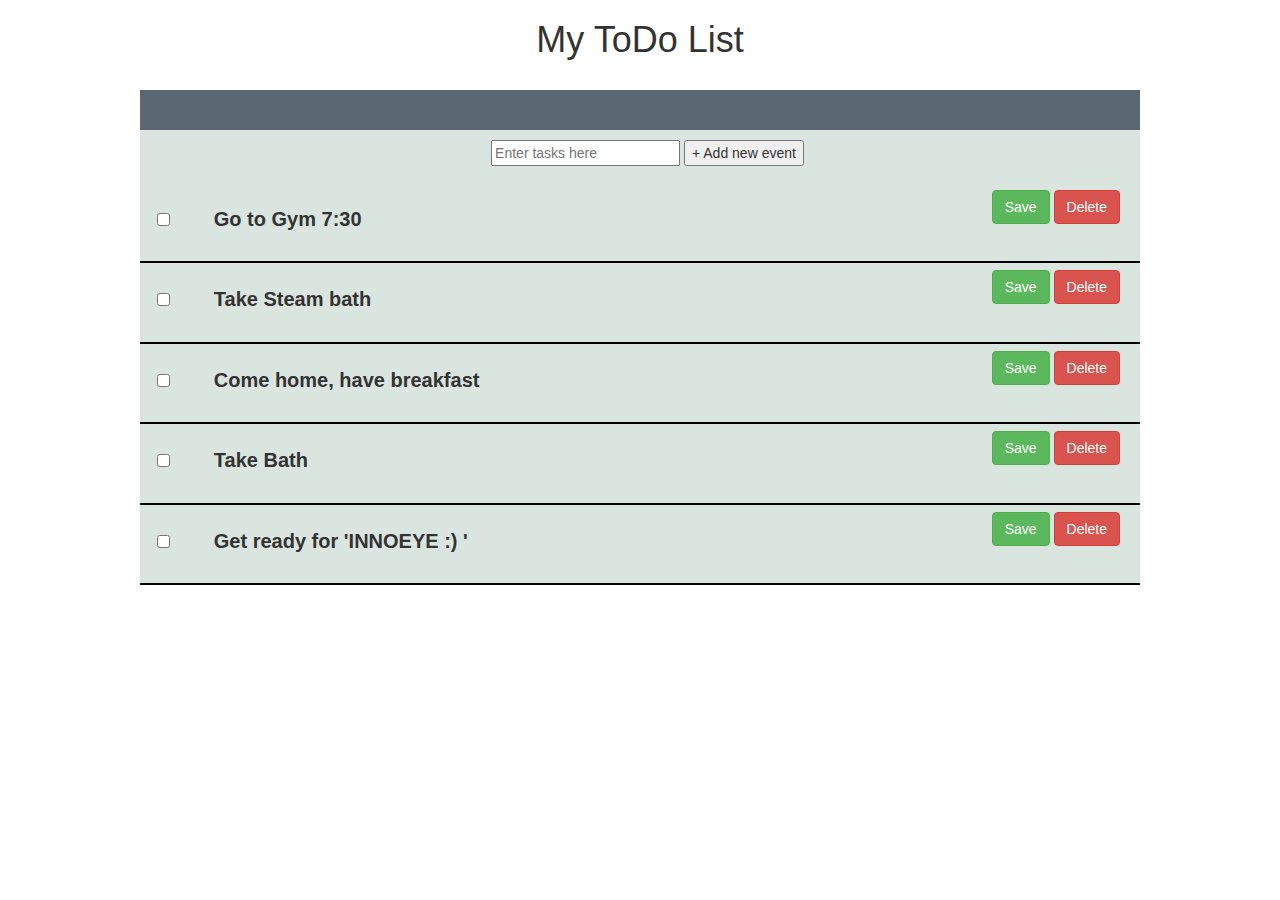
<file: index.html>
<!doctype html>
<html lang="en"  ng-app="todoListApp">
    <head>
        <title>Todo app</title>
        <link rel="stylesheet" href="styles/main.css">
        <link rel="stylesheet" href="vender/bootstrap.min.css">
        <script src='vender/angular.min.js' type="text/javascript"></script>
        <script src='vender/angular-ui-router.min.js' type="text/javascript"></script>        
        <script src='scripts/app.js' type="text/javascript"></script>
        <script src='scripts/controllers/main.js' type="text/javascript"></script>        
        <script src='scripts/services/data.js' type="text/javascript"></script>       
        <script src='scripts/directives/todos.js' type="text/javascript"></script>               
    </head>
    <body>

        <center><h1>My ToDo List</h1></center>
        <todos></todos>
        
    </body>
</html>
</file>
<file: styles/main.css>
body{
    color: #2d3339;text-align: center;font-size: 20px;background: #edeff0;
}
a{
    color: #3a8fbf;
    text-decoration: none;
}
a:hover{
    color: goldenrod;
}
.list{
    background: #dae5e0;
    width: 80%;
    min-width: 500px;
    margin: 20px auto 0;
    border-top: 40px solid #5a6772;
    text-align: left;
}
        .list .item {
            border-bottom: 2px solid #000;
            padding: 7px 0 8px 17px;
        }
            .list .item label {
                padding-left: 5px;
                cursor: pointer;
            }

                .list .item .editing-label {
                    margin-left: 7px;
                    font-family: 'Segoe UI', Tahoma, Geneva, Verdana, sans-serif;
                    font-size: 20px;
                    border-radius: 5px;
                    padding: 15px 0 15px 10px;
                    width: 60%;
                }
                    .list .item .actions {
                        float: right;
                        margin-right: 20px;
                    }
                      .list .item .actions .delete {
                            color: #ed5a5a;
                            margin-left: 10px;

                      }
                        .list .item .actions .delete:hover {
                            color: #f28888;
                            
                      }
                        .list .item.editing-item .actions {
                            margin-top: 17px;
                        }

            .list .edited label:after {
                    content: " edited";
                    text-transform: uppercase;
                    padding-left: 5px;
                    color: green;
            }
            .list .completed label {
                color:grey ;
                text-decoration: line-through;
            }
            .list .add {
                padding: 10px 0 17px 15px;
            }
    #addNew {
        text-align: center;
    } 

    input[type="checkbox"] + span {
        display: inline-block;
        width: 15px;
        height: 10px;
        margin: -1px 4px 0 0;
        vertical-align: middle;
        background: url(check-empty.svg) left top no repeat;
        cursor: pointer;
    }
    input[type="checkbox"] :checked + span {
         background: url(check-filled.svg) left top no repeat;
    }
</file>
